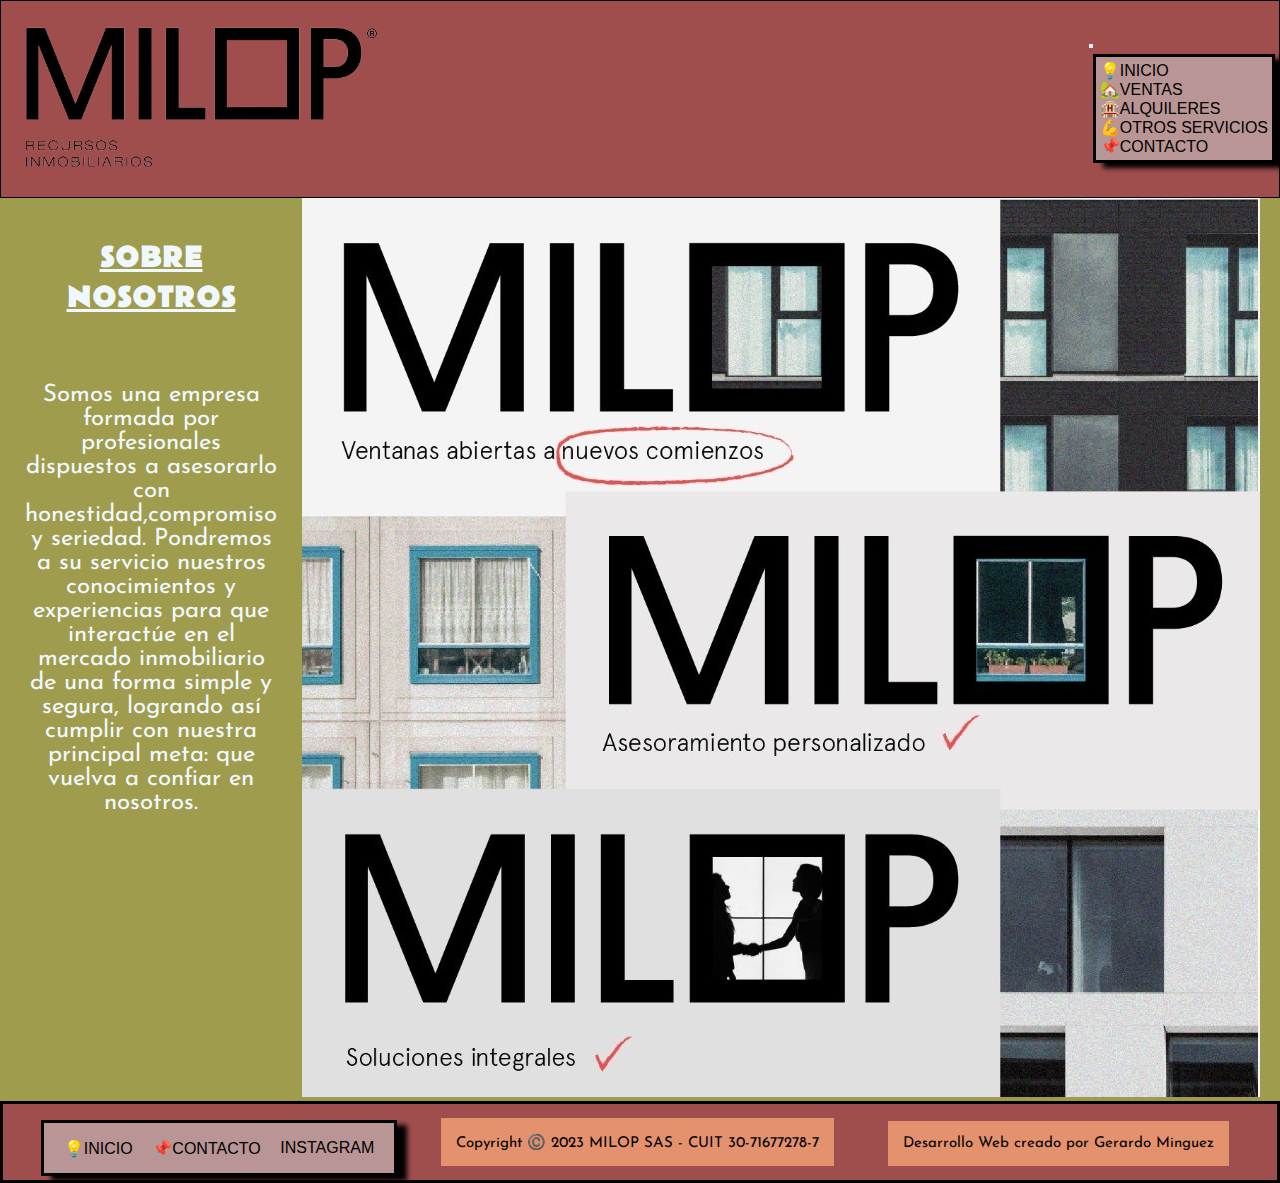
<file: index.html>
<!DOCTYPE html>
<html lang="en">

<head>
    <meta charset="UTF-8">
    <meta http-equiv="X-UA-Compatible" content="IE=edge">
    <meta name="viewport" content="width=device-width, initial-scale=1.0">
    <meta name="description"
        content="Encontrá Casas y Departamentos en Venta y Alquiler. Tu próxima Propiedad está en milop.">
    <meta name="keywords" content="INMOBILIARIA, NEGOCIOS, INMUEBLES, CORDOBA, COMPRA, VENTA, CASA, ALQUILER">
    <link href="https://cdn.jsdelivr.net/npm/bootstrap@5.3.0/dist/css/bootstrap.min.css" rel="stylesheet"
        integrity="sha384-9ndCyUaIbzAi2FUVXJi0CjmCapSmO7SnpJef0486qhLnuZ2cdeRhO02iuK6FUUVM" crossorigin="anonymous">
    <link rel="shorcut icon" href="./recursos/logo transparente.png">
    <link rel="stylesheet" href="https://cdnjs.cloudflare.com/ajax/libs/animate.css/4.1.1/animate.min.css">
    <link rel="stylesheet" href="./css/style.css">
    <title>MILOP</title>
</head>

<body>
    <header class="header">
        <!-- colocar el logo y la barra de navegacion -->
        <img class="logo-principal logo-barra transparente animate__animated animate__backInRight"
            src="./recursos/logo transparente.png" alt="logo">
        <nav class="navbar navbar-expand-lg bg-body-tertiary">
            <div class="container-fluid">
                <a img class="logo-principal logo-barra transparente" src="./recursos/logo transparente.png"
                    alt="logo"></a>
                <button class="navbar-toggler" type="button" data-bs-toggle="collapse" data-bs-target="#navbarNav"
                    aria-controls="navbarNav" aria-expanded="false" aria-label="Toggle navigation">
                    <span class="navbar-toggler-icon"></span>
                </button>
                <div class="collapse navbar-collapse" id="navbarNav">
                    <ul class="navbar-nav">
                        <li class="nav-item">
                            <a class="nav-link active" aria-current="page" href="./index.html">💡INICIO</a>
                        </li>
                        <li class="nav-item">
                            <a class="nav-link" href="./pages/ventas.html">🏡VENTAS</a>
                        </li>
                        <li class="nav-item">
                            <a class="nav-link" href="./pages/alquileres.html">🏨ALQUILERES</a>
                        </li>
                        <li class="nav-item">
                            <a class="nav-link" href="./pages/otros-servicios.html">💪OTROS SERVICIOS</a>
                        </li>
                        <li class="nav-item">
                            <a class="nav-link" href="./pages/contacto.html">📌CONTACTO</a>
                        </li>
                    </ul>
                </div>
            </div>
        </nav>
    </header>

    <main class="main">
        <div class="grilla-index">
            <div class="imagen-index">
                <img src="./recursos/main.jpg" alt="foto-principal">
            </div>
            <div class="nosotros-index">
                <h1 class="h1-index">sobre nosotros</h1>
                <p class="parrafo-index">
                    Somos una empresa formada por profesionales dispuestos a asesorarlo con honestidad,compromiso y
                    seriedad. Pondremos a su servicio nuestros conocimientos y experiencias para que interactúe en el
                    mercado inmobiliario de una forma simple y segura, logrando así cumplir con nuestra principal meta:
                    que vuelva a confiar en nosotros.
                </p>
            </div>
        </div>

    </main>
    <footer class="footer">
        <ul class="ul-footer">
            <li class="li-footer"><a href="index.html">💡INICIO</a></li>
            <li class="li-footer"><a class="a-footer" href="/pages/contacto.html">📌CONTACTO</a></li>
            <li class="li-footer">INSTAGRAM</li>
        </ul>
        <p>Copyright ©️ 2023 MILOP SAS - CUIT 30-71677278-7</p>
        <p>Desarrollo Web creado por Gerardo Minguez</p>
    </footer>
    <script src="https://cdn.jsdelivr.net/npm/bootstrap@5.3.0/dist/js/bootstrap.bundle.min.js"
        integrity="sha384-geWF76RCwLtnZ8qwWowPQNguL3RmwHVBC9FhGdlKrxdiJJigb/j/68SIy3Te4Bkz"
        crossorigin="anonymous"></script>
</body>

</html>
</file>
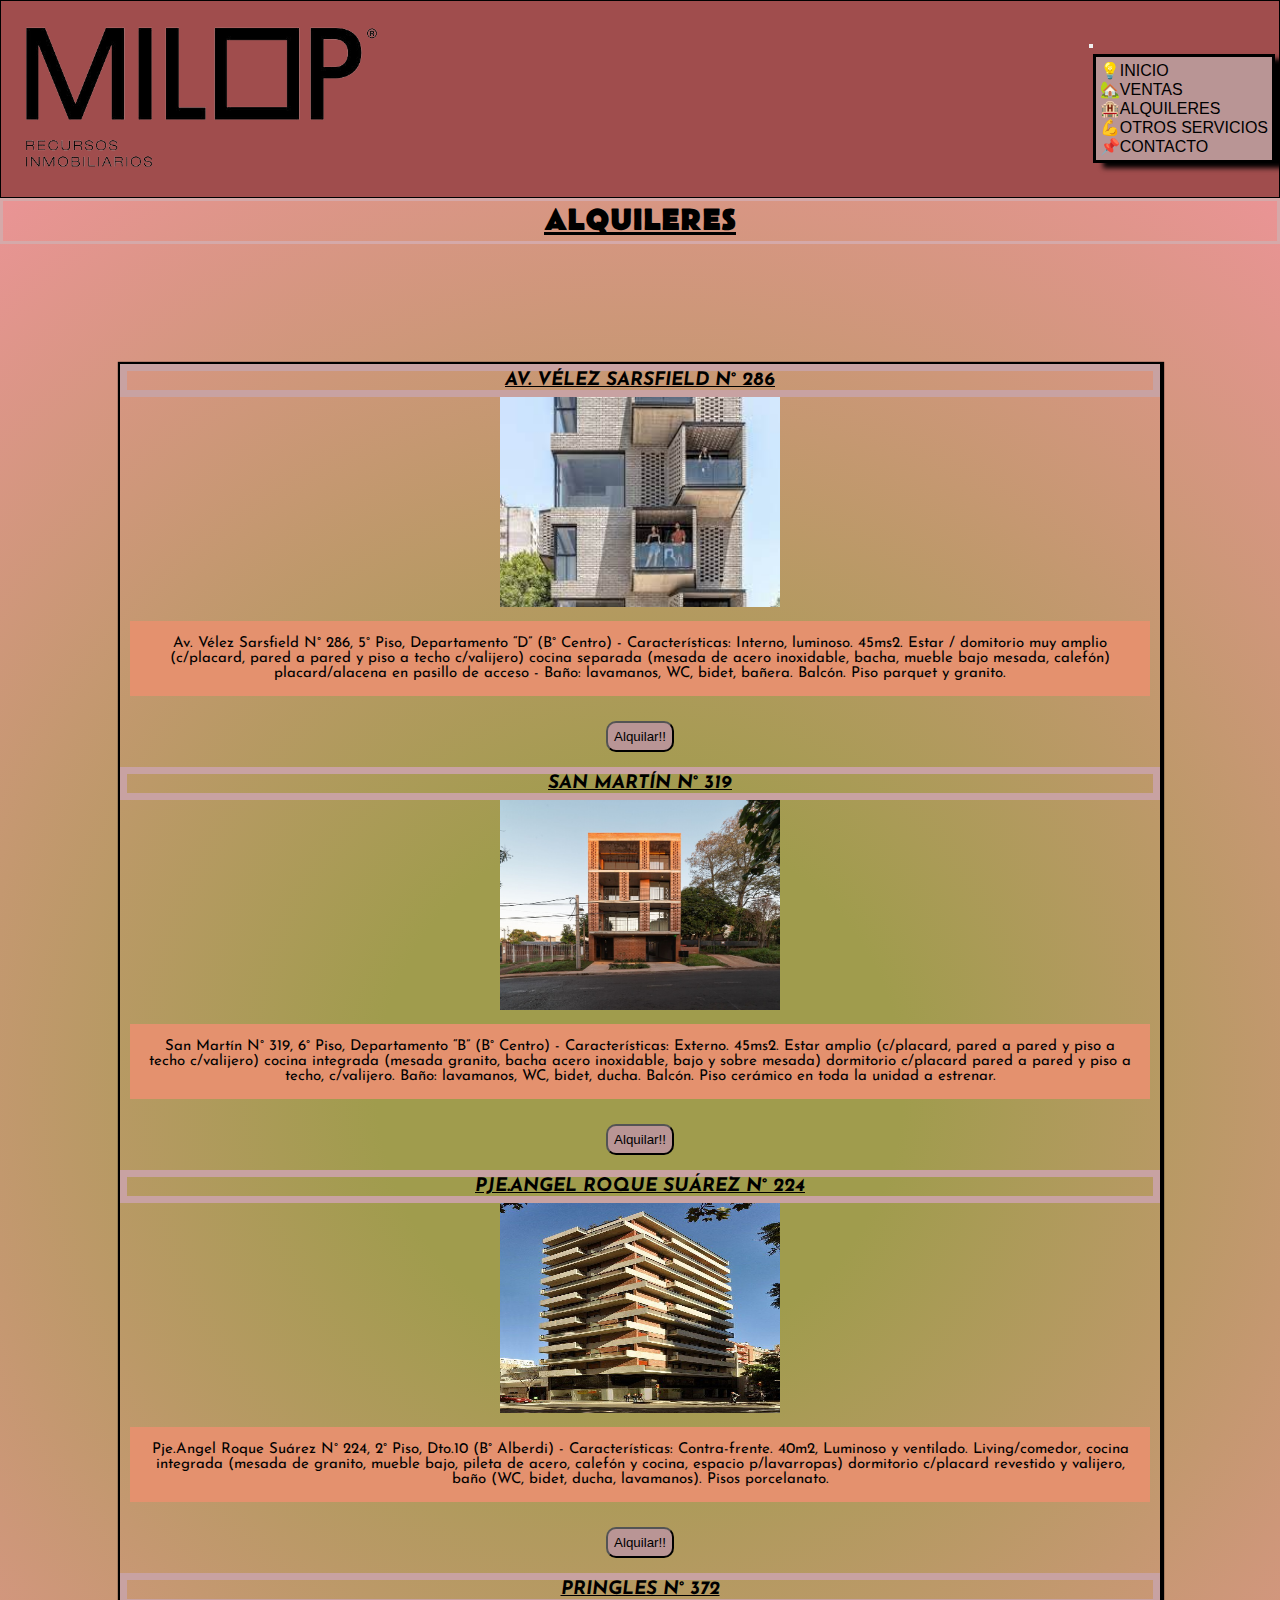
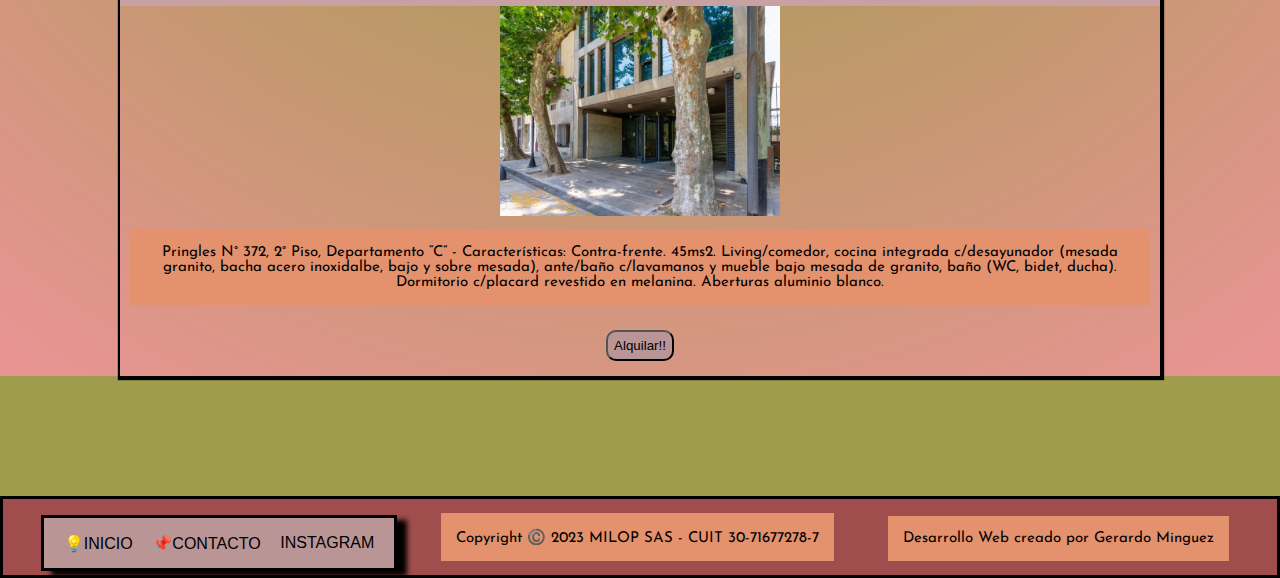
<file: pages/alquileres.html>
<!DOCTYPE html>
<html lang="en">

<head>
    <meta charset="UTF-8">
    <meta http-equiv="X-UA-Compatible" content="IE=edge">
    <meta name="viewport" content="width=device-width, initial-scale=1.0">
    <meta name="description" content="Encontrá Casas y Departamentos en Alquiler. Tu próxima Propiedad está en milop.">
    <meta name="keywords" content="INMOBILIARIA, NEGOCIOS, INMUEBLES, CORDOBA, LOCACION, CASA, ALQUILER">
    <link href="https://cdn.jsdelivr.net/npm/bootstrap@5.3.0/dist/css/bootstrap.min.css" rel="stylesheet"
        integrity="sha384-9ndCyUaIbzAi2FUVXJi0CjmCapSmO7SnpJef0486qhLnuZ2cdeRhO02iuK6FUUVM" crossorigin="anonymous">
    <link rel="shorcut icon" href="../recursos/logo transparente.png">
    <link rel="stylesheet" href="https://cdnjs.cloudflare.com/ajax/libs/animate.css/4.1.1/animate.min.css">
    <link rel="stylesheet" href="../css/style.css">
    <title>ALQUILERES</title>
</head>

<body>
    <header class="header">
        <img class="logo-principal logo-barra transparente animate__animated animate__backInRight"
            src="../recursos/logo transparente.png" alt="logo">
        <nav class="navbar navbar-expand-lg bg-body-tertiary">
            <section class="container-fluid">
                <a img class="logo-principal logo-barra transparente" src="./recursos/logo transparente.png"
                    alt="logo"></a>
                <button class="navbar-toggler" type="button" data-bs-toggle="collapse" data-bs-target="#navbarNav"
                    aria-controls="navbarNav" aria-expanded="false" aria-label="Toggle navigation">
                    <span class="navbar-toggler-icon"></span>
                </button>
                <div class="collapse navbar-collapse" id="navbarNav">
                    <ul class="navbar-nav">
                        <li class="nav-item">
                            <a class="nav-link active" aria-current="page" href="../index.html">💡INICIO</a>
                        </li>
                        <li class="nav-item">
                            <a class="nav-link" href="../pages/ventas.html">🏡VENTAS</a>
                        </li>
                        <li class="nav-item">
                            <a class="nav-link" href="../pages/alquileres.html">🏨ALQUILERES</a>
                        </li>
                        <li class="nav-item">
                            <a class="nav-link" href="../pages/otros-servicios.html">💪OTROS SERVICIOS</a>
                        </li>
                        <li class="nav-item">
                            <a class="nav-link" href="../pages/contacto.html">📌CONTACTO</a>
                        </li>
                    </ul>
                </div>
            </section>
        </nav>
    </header>
    <main class="main-alquileres">
        <h1 class="titulo__principal">ALQUILERES</h1>
        <ul class="fotos-alquileres">
            <li class="alquiler">

                <h3 class="b">Av. Vélez Sarsfield N° 286</h3>

                <img src="../recursos/fotos-alquiler/edificio1.jpeg" alt="casa1">

                <p>Av. Vélez Sarsfield N° 286, 5° Piso, Departamento “D” (B° Centro) - Características: Interno,
                    luminoso. 45ms2. Estar / domitorio muy amplio (c/placard, pared a pared y piso a techo c/valijero)
                    cocina separada (mesada de acero inoxidable, bacha, mueble bajo mesada, calefón) placard/alacena en
                    pasillo de acceso - Baño: lavamanos, WC, bidet, bañera. Balcón. Piso parquet y granito.
                </p>

                <input type="button" value="Alquilar!!">

                <h3 class="b">San Martín N° 319</h3>

                <img src="../recursos/fotos-alquiler/edificio2.jpg" alt="casa2">

                <p>
                    San Martín N° 319, 6° Piso, Departamento “B” (B° Centro) - Características: Externo. 45ms2. Estar
                    amplio (c/placard, pared a pared y piso a techo c/valijero) cocina integrada (mesada granito, bacha
                    acero inoxidable, bajo y sobre mesada) dormitorio c/placard pared a pared y piso a techo,
                    c/valijero. Baño: lavamanos, WC, bidet, ducha. Balcón. Piso cerámico en toda la unidad a estrenar.
                </p>

                <input type="button" value="Alquilar!!">
            </li>
            <li class="fotos-casas">

                <h3 class="b">Pje.Angel Roque Suárez N° 224</h3>

                <img src="../recursos/fotos-alquiler/edificio3.jpg" alt="casa3">

                <p>Pje.Angel Roque Suárez N° 224, 2° Piso, Dto.10 (B° Alberdi) - Características: Contra-frente. 40m2,
                    Luminoso y ventilado. Living/comedor, cocina integrada (mesada de granito, mueble bajo, pileta de
                    acero, calefón y cocina, espacio p/lavarropas) dormitorio c/placard revestido y valijero, baño (WC,
                    bidet, ducha, lavamanos). Pisos porcelanato.
                </p>
                <input type="button" value="Alquilar!!">
            </li>
            <li class="fotos-casas">
                <H3 class="b">Pringles N° 372</H3>
                <img src="../recursos/fotos-alquiler/edificio4.jpg" alt="casa4">
                <p>
                    Pringles N° 372, 2° Piso, Departamento “C” - Características: Contra-frente. 45ms2. Living/comedor,
                    cocina integrada c/desayunador (mesada granito, bacha acero inoxidalbe, bajo y sobre mesada),
                    ante/baño c/lavamanos y mueble bajo mesada de granito, baño (WC, bidet, ducha). Dormitorio c/placard
                    revestido en melanina. Aberturas aluminio blanco.
                </p>
                <input type="button" value="Alquilar!!">
            </li>
        </ul>
    </main>
    <footer class="footer">
        <ul class="ul-footer">
            <li class="li-footer"><a href="../index.html">💡INICIO</a></li>
            <li class="li-footer"><a class="a-footer" href="../pages/contacto.html">📌CONTACTO</a></li>
            <li class="li-footer">INSTAGRAM</li>
        </ul>
        <p>Copyright ©️ 2023 MILOP SAS - CUIT 30-71677278-7</p>
        <p>Desarrollo Web creado por Gerardo Minguez</p>

    </footer>
    <script src="https://cdn.jsdelivr.net/npm/bootstrap@5.3.0/dist/js/bootstrap.bundle.min.js"
        integrity="sha384-geWF76RCwLtnZ8qwWowPQNguL3RmwHVBC9FhGdlKrxdiJJigb/j/68SIy3Te4Bkz"
        crossorigin="anonymous"></script>
</body>

</html>
</file>
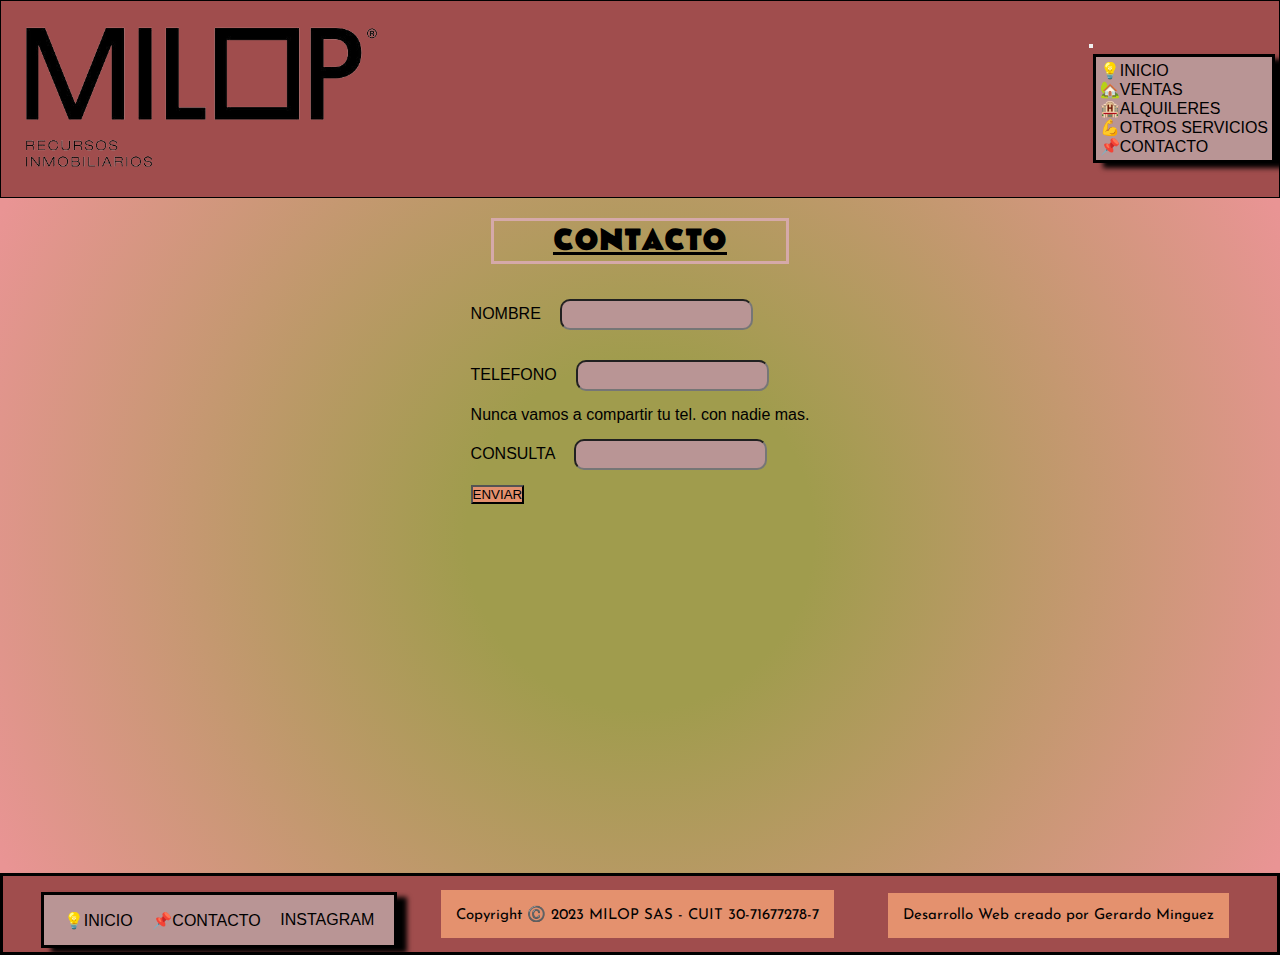
<file: pages/contacto.html>
<!DOCTYPE html>
<html lang="en">

<head>
    <meta charset="UTF-8">
    <meta http-equiv="X-UA-Compatible" content="IE=edge">
    <meta name="viewport" content="width=device-width, initial-scale=1.0">
    <meta name="description" content="No dudes en contactarte con nosotros. Tu próxima Propiedad está en milop.">
    <meta name="keywords"
        content="INMOBILIARIA, NEGOCIOS, INMUEBLES, CORDOBA, COMPRA, VENTA, CASA, ALQUILER, CONTACTO, FORMULARIO">
    <link href="https://cdn.jsdelivr.net/npm/bootstrap@5.3.0/dist/css/bootstrap.min.css" rel="stylesheet"
        integrity="sha384-9ndCyUaIbzAi2FUVXJi0CjmCapSmO7SnpJef0486qhLnuZ2cdeRhO02iuK6FUUVM" crossorigin="anonymous">
    <link rel="shorcut icon" href="../recursos/logo transparente.png">
    <link rel="stylesheet" href="https://cdnjs.cloudflare.com/ajax/libs/animate.css/4.1.1/animate.min.css">
    <link rel="stylesheet" href="../css/style.css">
    <title>CONTACTO</title>
</head>

<body>
    <header class="header">
        <img class="logo-principal logo-barra transparente animate__animated animate__backInRight"
            src="../recursos/logo transparente.png" alt="logo">
        <nav class="navbar navbar-expand-lg bg-body-tertiary">
            <div class="container-fluid">
                <a img class="logo-principal logo-barra transparente" src="./recursos/logo transparente.png"
                    alt="logo"></a>
                <button class="navbar-toggler" type="button" data-bs-toggle="collapse" data-bs-target="#navbarNav"
                    aria-controls="navbarNav" aria-expanded="false" aria-label="Toggle navigation">
                    <span class="navbar-toggler-icon"></span>
                </button>
                <div class="collapse navbar-collapse" id="navbarNav">
                    <ul class="navbar-nav">
                        <li class="nav-item">
                            <a class="nav-link active" aria-current="page" href="../index.html">💡INICIO</a>
                        </li>
                        <li class="nav-item">
                            <a class="nav-link" href="../pages/ventas.html">🏡VENTAS</a>
                        </li>
                        <li class="nav-item">
                            <a class="nav-link" href="../pages/alquileres.html">🏨ALQUILERES</a>
                        </li>
                        <li class="nav-item">
                            <a class="nav-link" href="../pages/otros-servicios.html">💪OTROS SERVICIOS</a>
                        </li>
                        <li class="nav-item">
                            <a class="nav-link" href="../pages/contacto.html">📌CONTACTO</a>
                        </li>
                    </ul>
                </div>
            </div>
        </nav>
    </header>
    <main class="main-contacto">
        <h1 class="titulo__principal titulo-contacto">contacto</h1>

        <form class="text-center">
            <div class="div-formulario">
                <label for="exampleInputEmail1" class="form-label">nombre</label>
                <input type="email" class="form-control" id="exampleInputEmail1" aria-describedby="emailHelp">
            </div>
            <div class="div-formulario">
                <label for="exampleInputEmail1" class="form-label">telefono</label>
                <input type="email" class="form-control" id="exampleInputEmail1" aria-describedby="emailHelp">
                <div id="emailHelp" class="form-text">Nunca vamos a compartir tu tel. con nadie mas.</div>
            </div>
            <div class="div-formulario ">
                <label for="exampleInputPassword1" class="form-label">consulta</label>
                <input type="password" class="form-control" id="exampleInputPassword1">
            </div>
            <button type="submit" class="btn btn-send">ENVIAR</button>
            </div>
        </form>
    </main>

    <footer class="footer">
        <ul class="ul-footer">
            <li class="li-footer"><a href="../index.html">💡INICIO</a></li>
            <li class="li-footer"><a class="a-footer" href="../pages/contacto.html">📌CONTACTO</a></li>
            <li class="li-footer">INSTAGRAM</li>
        </ul>
        <p>Copyright ©️ 2023 MILOP SAS - CUIT 30-71677278-7</p>
        <p>Desarrollo Web creado por Gerardo Minguez</p>

    </footer>
    <script src="https://cdn.jsdelivr.net/npm/bootstrap@5.3.0/dist/js/bootstrap.bundle.min.js"
        integrity="sha384-geWF76RCwLtnZ8qwWowPQNguL3RmwHVBC9FhGdlKrxdiJJigb/j/68SIy3Te4Bkz"
        crossorigin="anonymous"></script>
</body>

</html>
</file>
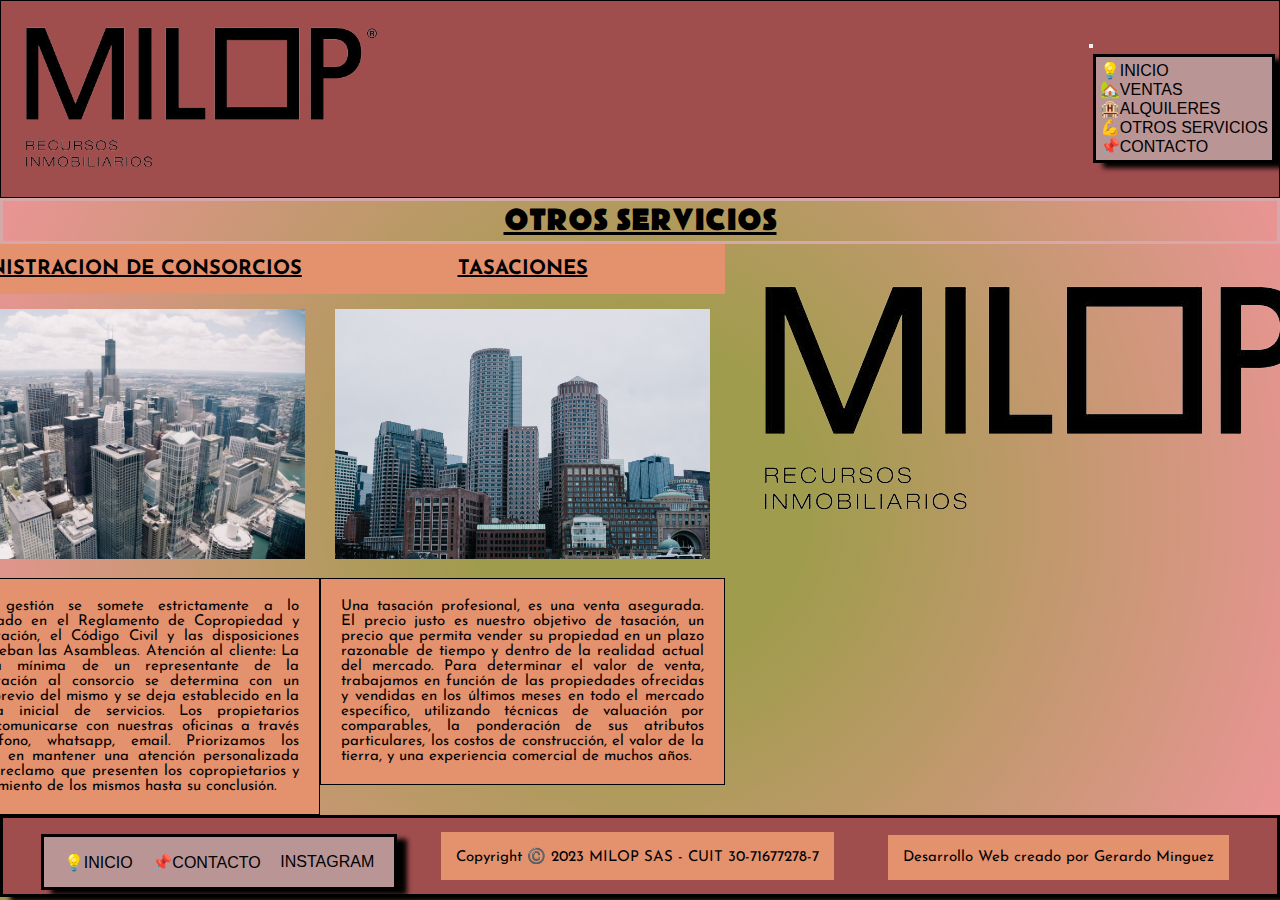
<file: pages/otros-servicios.html>
<!DOCTYPE html>
<html lang="en">

<head>
    <meta charset="UTF-8">
    <meta http-equiv="X-UA-Compatible" content="IE=edge">
    <link href="https://cdn.jsdelivr.net/npm/bootstrap@5.3.0/dist/css/bootstrap.min.css" rel="stylesheet"
        integrity="sha384-9ndCyUaIbzAi2FUVXJi0CjmCapSmO7SnpJef0486qhLnuZ2cdeRhO02iuK6FUUVM" crossorigin="anonymous">
    <meta name="viewport" content="width=device-width, initial-scale=1.0">
    <meta name="description" content="En milop te ofreceremos estos servicios.">
    <meta name="keywords"  content="INMOBILIARIA, ADMINISTRACION, CONSORCIOS, CORDOBA, EXPENSAS, TASACIONES">
    <link rel="shorcut icon" href="../recursos/logo transparente.png">
    <link rel="stylesheet" href="https://cdnjs.cloudflare.com/ajax/libs/animate.css/4.1.1/animate.min.css">
    <link rel="stylesheet" href="../css/style.css">
    <title>OTROS SERVICIOS</title>
</head>

<body>
    <header class="header">
        <img class="logo-principal logo-barra transparente animate__animated animate__backInRight" src="../recursos/logo transparente.png" alt="logo">
        <nav class="navbar navbar-expand-lg bg-body-tertiary">
            <div class="container-fluid">
                <a img class="logo-principal logo-barra transparente" src="./recursos/logo transparente.png"
                    alt="logo"></a>
                <button class="navbar-toggler" type="button" data-bs-toggle="collapse" data-bs-target="#navbarNav"
                    aria-controls="navbarNav" aria-expanded="false" aria-label="Toggle navigation">
                    <span class="navbar-toggler-icon"></span>
                </button>
                <div class="collapse navbar-collapse" id="navbarNav">
                    <ul class="navbar-nav">
                        <li class="nav-item">
                            <a class="nav-link active" aria-current="page" href="../index.html">💡INICIO</a>
                        </li>
                        <li class="nav-item">
                            <a class="nav-link" href="../pages/ventas.html">🏡VENTAS</a>
                        </li>
                        <li class="nav-item">
                            <a class="nav-link" href="../pages/alquileres.html">🏨ALQUILERES</a>
                        </li>
                        <li class="nav-item">
                            <a class="nav-link" href="../pages/otros-servicios.html">💪OTROS SERVICIOS</a>
                        </li>
                        <li class="nav-item">
                            <a class="nav-link" href="../pages/contacto.html">📌CONTACTO</a>
                        </li>
                    </ul>
                </div>
            </div>
        </nav>
    </header>
    <main class="main-otros-servicios">
        <h1 class="titulo__principal">otros servicios</h1>

        <section class="container text-center">
            <div class="row row-cols-2">
              <div class="col1">
                <h2 class="c">administracion de consorcios</h2>
                <img class="img-servicios" src="../recursos/imagenes-otros-servicios/administracion.jpg"
                        alt="administracion">
                <p class="parrafo-servicios">Nuestra gestión se somete estrictamente a lo
                    determinado en el Reglamento de Copropiedad y Administración, el Código Civil y las disposiciones
                    que aprueban las Asambleas. Atención al cliente: La asistencia mínima de un representante de la
                    Administración al consorcio se determina con un análisis previo del mismo y se deja establecido en
                    la propuesta inicial de servicios. Los propietarios pueden comunicarse con nuestras oficinas a
                    través del teléfono, whatsapp, email. Priorizamos los esfuerzos en mantener una atención
                    personalizada de cada reclamo que presenten los copropietarios y del seguimiento de los mismos hasta
                    su conclusión.
                </p>
              </div>
              <div class="col2">
                <h2 class="c">tasaciones</h2>
                <img class="img-servicios" src="../recursos/imagenes-otros-servicios/alice-donovan-rouse-tMHAmxLyzvA-unsplash.jpg" alt="tasaciones">
                 <p class="parrafo-servicios">Una tasación profesional, es una venta asegurada.
                     El precio justo es nuestro objetivo de tasación, un precio que permita vender su propiedad en un
                     plazo razonable de tiempo y dentro de la realidad actual del mercado. Para determinar el valor
                     de
                     venta, trabajamos en función de las propiedades ofrecidas y vendidas en los últimos meses en
                     todo el
                     mercado específico, utilizando técnicas de valuación por comparables, la ponderación de sus
                     atributos particulares, los costos de construcción, el valor de la tierra, y una experiencia
                     comercial de muchos años.
                 </p>    
            </div>
              <div class="col3">
                <img class="logo-final" src="../recursos/logo transparente.png" alt="fondo">
               </div>
             
            </div>
        </section>
    </main>
    <footer class="footer">
        <ul class="ul-footer">
            <li class="li-footer"><a href="../index.html">💡INICIO</a></li>
            <li class="li-footer"><a class="a-footer" href="../pages/contacto.html">📌CONTACTO</a></li>
            <li class="li-footer">INSTAGRAM</li>
        </ul>
        <p>Copyright ©️ 2023 MILOP SAS - CUIT 30-71677278-7</p>
        <p>Desarrollo Web creado por Gerardo Minguez</p>

    </footer>
    <script src="https://cdn.jsdelivr.net/npm/bootstrap@5.3.0/dist/js/bootstrap.bundle.min.js"
        integrity="sha384-geWF76RCwLtnZ8qwWowPQNguL3RmwHVBC9FhGdlKrxdiJJigb/j/68SIy3Te4Bkz"
        crossorigin="anonymous"></script>
</body>

</html>
</file>
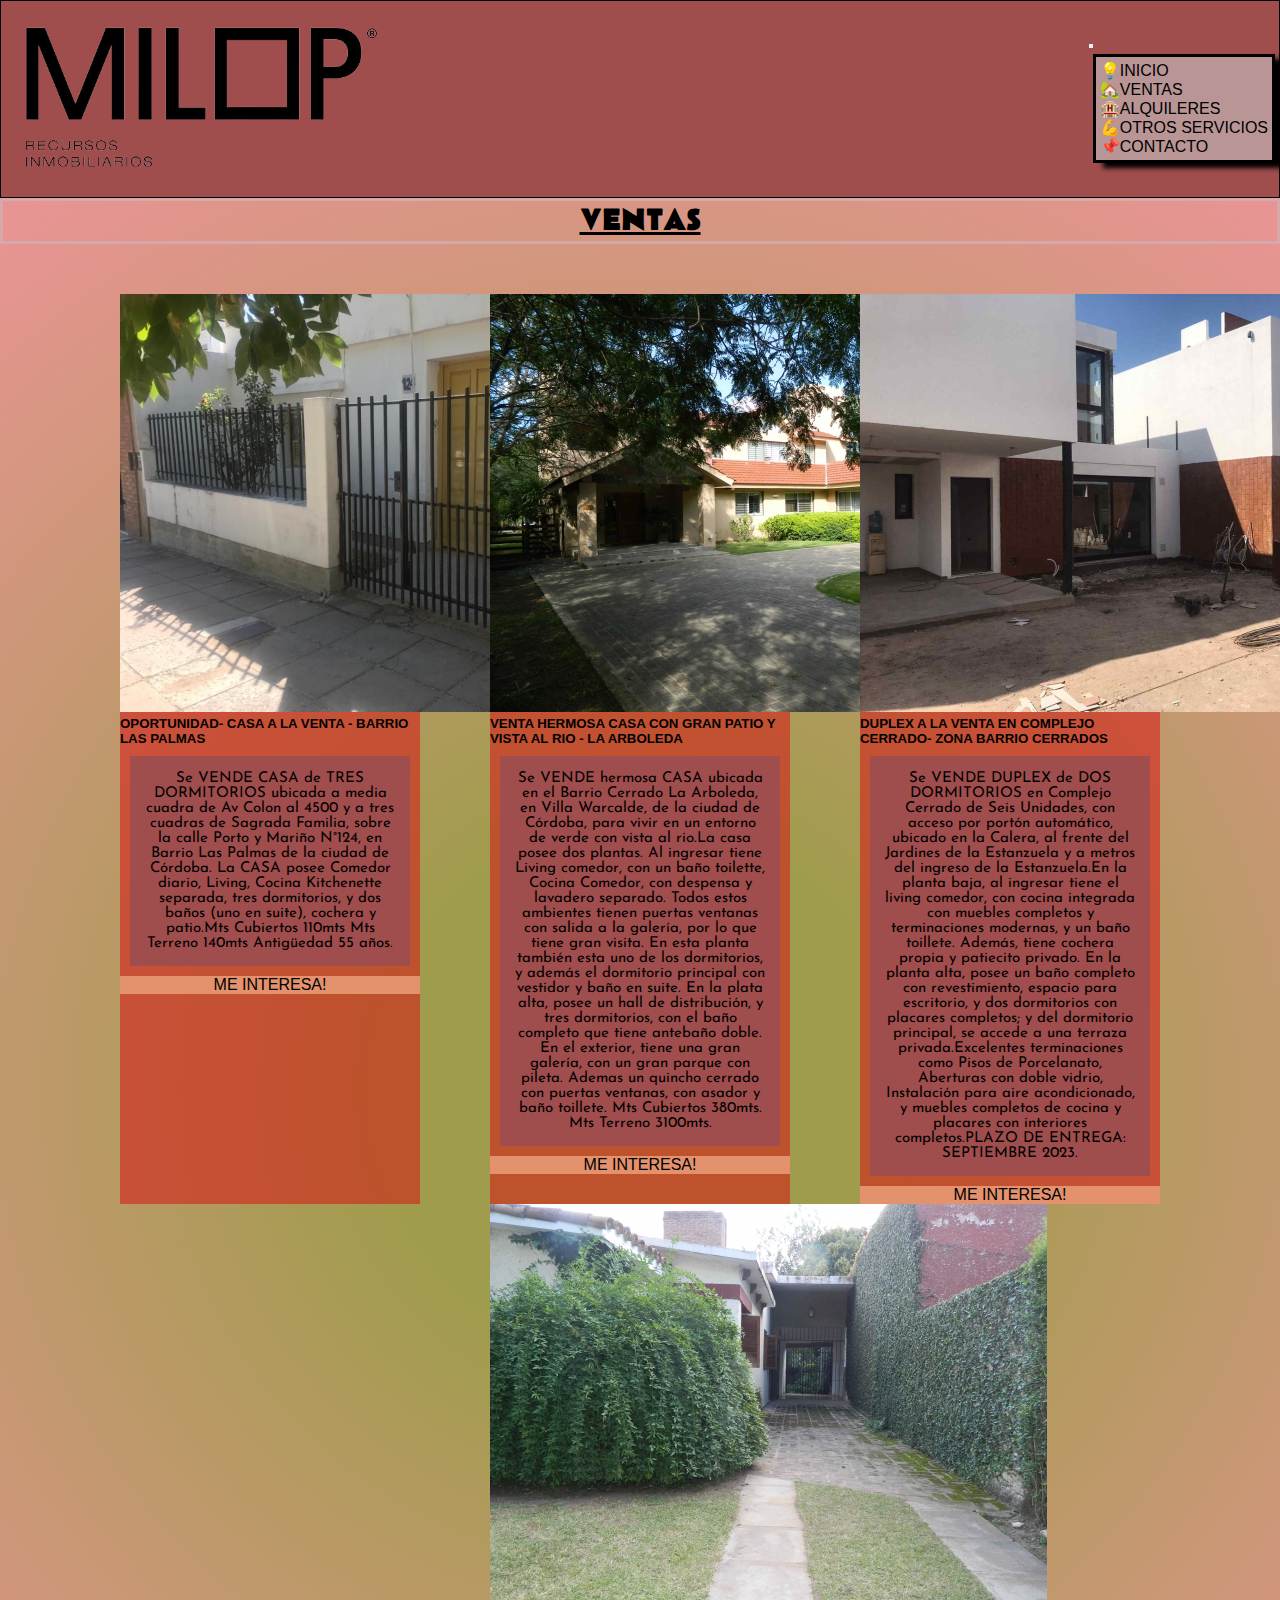
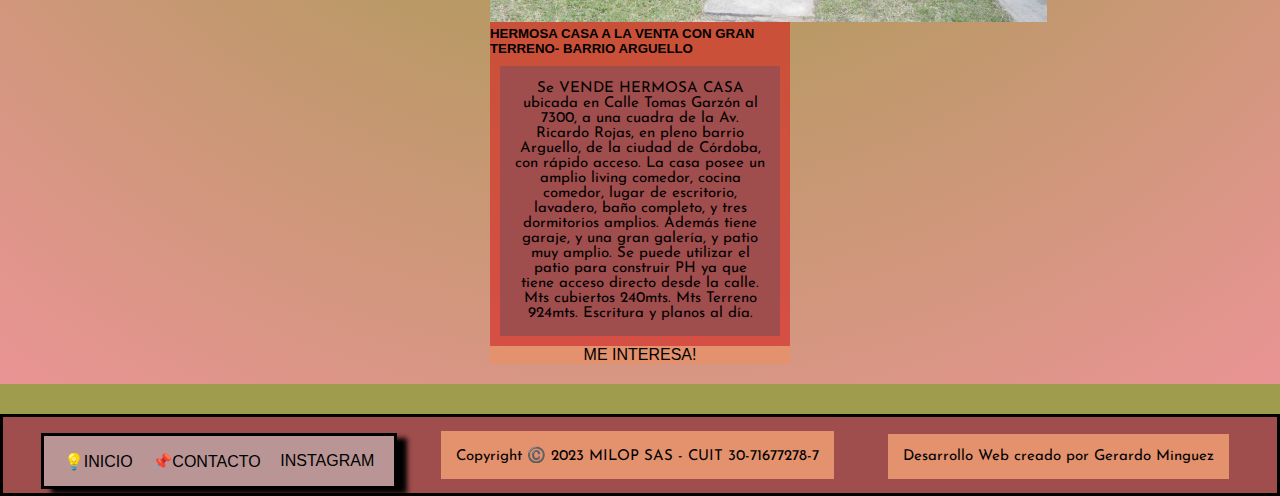
<file: pages/ventas.html>
<!DOCTYPE html>
<html lang="en">

<head>
  <meta charset="UTF-8">
  <meta http-equiv="X-UA-Compatible" content="IE=edge">
  <meta name="viewport" content="width=device-width, initial-scale=1.0">
  <meta name="description" content="Encontrá Casas y Departamentos en Venta. Tu próxima Propiedad está en milop.">
  <meta name="keywords"  content="INMOBILIARIA, NEGOCIOS, INMUEBLES, CORDOBA, COMPRA, VENTA, CASA, INVERSION">
  <link href="https://cdn.jsdelivr.net/npm/bootstrap@5.3.0/dist/css/bootstrap.min.css" rel="stylesheet"
    integrity="sha384-9ndCyUaIbzAi2FUVXJi0CjmCapSmO7SnpJef0486qhLnuZ2cdeRhO02iuK6FUUVM" crossorigin="anonymous">
  <link rel="shorcut icon" href="../recursos/logo transparente.png">
  <link rel="stylesheet" href="https://cdnjs.cloudflare.com/ajax/libs/animate.css/4.1.1/animate.min.css">
  <link rel="stylesheet" href="../css/style.css">
  <title>VENTAS</title>
</head>

<body>
  <header class="header">
    <!-- colocar el logo y la barra de navegacion -->
    <img class="logo-principal logo-barra transparente animate__animated animate__backInRight" src="../recursos/logo transparente.png" alt="logo">
    <nav class="navbar navbar-expand-lg bg-body-tertiary">
      <div class="container-fluid">
        <a img class="logo-principal logo-barra transparente" src="./recursos/logo transparente.png" alt="logo"></a>
        <button class="navbar-toggler" type="button" data-bs-toggle="collapse" data-bs-target="#navbarNav"
          aria-controls="navbarNav" aria-expanded="false" aria-label="Toggle navigation">
          <span class="navbar-toggler-icon"></span>
        </button>
        <div class="collapse navbar-collapse" id="navbarNav">
          <ul class="navbar-nav">
            <li class="nav-item">
              <a class="nav-link active" aria-current="page" href="../index.html">💡INICIO</a>
            </li>
            <li class="nav-item">
              <a class="nav-link" href="./pages/ventas.html">🏡VENTAS</a>
            </li>
            <li class="nav-item">
              <a class="nav-link" href="../pages/alquileres.html">🏨ALQUILERES</a>
            </li>
            <li class="nav-item">
              <a class="nav-link" href="../pages/otros-servicios.html">💪OTROS SERVICIOS</a>
            </li>
            <li class="nav-item">
              <a class="nav-link" href="../pages/contacto.html">📌CONTACTO</a>
            </li>
          </ul>
        </div>
      </div>
    </nav>
  </header>
  <main class="main-ventas">
    <h1 class="titulo__principal">VENTAS</h1>
    <section class="englobado-tarjetas conteiner">

      <div class="card tarjetas_ventas" style="width: 24rem;">
        <img src="../recursos/fotos-ventas/casa1.jpg" class="casa1" alt="casa1">
        <div class="card-body">
          <h5 class="card-title">OPORTUNIDAD- CASA A LA VENTA - BARRIO LAS PALMAS</h5>
          <p class="card-text">Se VENDE CASA de TRES DORMITORIOS ubicada a media cuadra de Av Colon al 4500 y a tres
            cuadras de
            Sagrada Familia, sobre la calle Porto y Mariño N°124, en Barrio Las Palmas de la ciudad de Córdoba.
            La CASA posee Comedor diario, Living, Cocina Kitchenette separada, tres dormitorios, y dos baños
            (uno en suite), cochera y patio.Mts Cubiertos 110mts Mts Terreno 140mts Antigüedad 55 años.</p>
          <a href="#" class="btn btn-primary">ME INTERESA!</a>
        </div>
      </div>

      <div class="card tarjetas_ventas" style="width: 24rem;">
        <img src="../recursos/fotos-ventas/casa2.jpg" alt="casa2">
        <div class="card-body">
          <h5 class="card-title">VENTA HERMOSA CASA CON GRAN PATIO Y VISTA AL RIO - LA ARBOLEDA</h5>
          <p class="card-text">Se VENDE hermosa CASA ubicada en el Barrio Cerrado La Arboleda, en Villa Warcalde, de la
            ciudad de
            Córdoba, para vivir en un entorno de verde con vista al rio.La casa posee dos plantas. Al ingresar
            tiene Living comedor, con un baño toilette, Cocina Comedor,
            con despensa y lavadero separado. Todos estos ambientes tienen puertas ventanas con salida a la
            galería, por lo que tiene gran visita. En esta planta también esta uno de los dormitorios, y además
            el dormitorio principal con vestidor y baño en suite. En la plata alta, posee un hall de
            distribución, y tres dormitorios, con el baño completo que tiene antebaño doble. En el exterior,
            tiene una gran galería, con un gran parque con pileta. Ademas un quincho cerrado con
            puertas ventanas, con asador y baño toillete. Mts Cubiertos 380mts. Mts Terreno 3100mts.</p>
          <a href="#" class="btn btn-primary">ME INTERESA!</a>
        </div>
      </div>

      <div class="card tarjetas_ventas" style="width: 24rem;">
        <img src="../recursos/fotos-ventas/casa3.jpeg" alt="casa3">
        <div class="card-body">
          <h5 class="card-title">DUPLEX A LA VENTA EN COMPLEJO CERRADO- ZONA BARRIO CERRADOS</h5>
          <p class="card-text">Se VENDE DUPLEX de DOS DORMITORIOS en Complejo Cerrado de Seis Unidades, con acceso por
            portón
            automático, ubicado en la Calera, al frente del Jardines de la Estanzuela y a metros del ingreso de
            la Estanzuela.En la planta baja, al ingresar tiene el living comedor, con cocina integrada con
            muebles completos y terminaciones modernas, y un baño toillete. Además, tiene cochera propia y
            patiecito privado. En la planta alta, posee un baño completo con revestimiento, espacio para
            escritorio, y dos dormitorios con placares completos; y del dormitorio principal, se accede a una
            terraza privada.Excelentes terminaciones como Pisos de Porcelanato, Aberturas con doble vidrio,
            Instalación para aire acondicionado, y muebles completos de cocina y placares con interiores
            completos.PLAZO DE ENTREGA: SEPTIEMBRE 2023.</p>
          <a href="#" class="btn btn-primary">ME INTERESA!</a>
        </div>
      </div>

      <div class="card tarjetas_ventas" style="width: 24rem;">
        <img src="../recursos/fotos-ventas/casa4.png" alt="casa4">
        <div class="card-body">
          <h5 class="card-title">HERMOSA CASA A LA VENTA CON GRAN TERRENO- BARRIO ARGUELLO</h5>
          <p class="card-text">Se VENDE HERMOSA CASA ubicada en Calle Tomas Garzón al 7300, a una cuadra de la Av.
            Ricardo Rojas, en pleno barrio Arguello, de la ciudad de Córdoba, con rápido acceso. La casa posee un amplio
            living
            comedor, cocina comedor, lugar de escritorio, lavadero, baño completo, y tres dormitorios amplios.
            Además tiene garaje, y una gran galería, y patio muy amplio. Se puede utilizar el patio para
            construir PH ya que tiene acceso directo desde la calle. Mts cubiertos 240mts. Mts Terreno 924mts.
            Escritura y planos al día.</p>
          <a href="#" class="btn btn-primary">ME INTERESA!</a>
        </div>
      </div>
    </section>


  </main>
  <footer class="footer">
    <ul class="ul-footer">
        <li class="li-footer"><a href="../index.html">💡INICIO</a></li>
        <li class="li-footer"><a class="a-footer" href="../pages/contacto.html">📌CONTACTO</a></li>
        <li class="li-footer">INSTAGRAM</li>
    </ul>
    <p>Copyright ©️ 2023 MILOP SAS - CUIT 30-71677278-7</p>
    <p>Desarrollo Web creado por Gerardo Minguez</p>

</footer>
  <script src="https://cdn.jsdelivr.net/npm/bootstrap@5.3.0/dist/js/bootstrap.bundle.min.js"
    integrity="sha384-geWF76RCwLtnZ8qwWowPQNguL3RmwHVBC9FhGdlKrxdiJJigb/j/68SIy3Te4Bkz"
    crossorigin="anonymous"></script>
</body>

</html>
</file>
<file: css/style.css>
@charset "UTF-8";
@import url("https://fonts.googleapis.com/css2?family=Josefin+Sans&display=swap");
@import url("https://fonts.googleapis.com/css2?family=Belanosima:wght@700&display=swap");
* {
  margin: 0px;
  padding: 0px;
  font-family: sans-serif; }

/* Se trabajo mobile-last  - Fuentes*/
/* se utilizó BEM en todos los H1 de los html */
.titulo__principal {
  font-family: 'Belanosima', sans-serif;
  border: solid 3px #d5a9a9;
  text-align: center;
  text-decoration: underline black;
  text-transform: uppercase; }

/* HEADER CON BOOTSTRAP */
.header {
  background-color: #a04d4d;
  box-shadow: 0px 5px 5px;
  border: solid 1px black;
  display: flex;
  flex-wrap: wrap;
  align-content: center;
  justify-content: space-between;
  align-items: center;
  flex-direction: row; }

.header img {
  width: 400px;
  border-image: 5px; }

.bg-body-tertiary {
  background-color: #a04d4d !important; }

.header ul {
  background-color: #b99595;
  border: solid 3px black;
  list-style: none;
  box-shadow: 10px 5px 5px;
  padding: 4px 4px;
  margin: 4px 4px; }

/* MAIN CON GRID */
.grilla-index {
  display: grid;
  grid-template-columns: 0.7fr 1.3fr;
  grid-template-rows: 1fr 1fr 1fr;
  grid-auto-flow: row;
  grid-template-areas: "nosotros-index imagen-index" "nosotros-index imagen-index" "nosotros-index imagen-index";
  width: 100vw;
  margin: auto; }

.imagen-index {
  grid-area: imagen-index; }

.nosotros-index {
  grid-area: nosotros-index; }

.nosotros-index .h1-index {
  padding: 40px;
  background-color: #a09c4d;
  color: aliceblue;
  font-family: 'Belanosima', sans-serif;
  text-align: center;
  text-decoration: underline;
  text-transform: uppercase; }

.nosotros-index .parrafo-index {
  color: aliceblue;
  background-color: #a09c4d;
  font-family: 'Josefin Sans', sans-serif;
  font-size: x-large;
  text-align: center; }

.main {
  background-color: #a09c4d; }

@media (max-width: 768px) {
  /* aplico media queris a index.html - cuando sea pantallas menores a 768px quiero que desaparezca la imagen */
  .grilla-index {
    display: flex; }
  .imagen-index {
    display: none; } }

/* FOOTER CON FLEX - SE REALIZO ANIDACION SASS*/
.footer {
  background-color: #a04d4d;
  border: solid 3px black;
  list-style: none;
  box-shadow: 10px 5px 5px;
  padding: 4px 4px;
  display: flex;
  flex-wrap: wrap;
  justify-content: space-evenly;
  align-items: flex-end; }
  .footer .ul-footer {
    border: solid 3px black;
    list-style: none;
    background-color: #b99595;
    box-shadow: 10px 5px 5px;
    height: 50px;
    width: 350px;
    display: flex;
    flex-wrap: wrap;
    align-items: center;
    justify-content: space-evenly;
    flex-direction: row; }
    .footer .ul-footer .li {
      margin: 40px;
      list-style: none;
      color: #0f0f0f;
      list-style: none; }

a {
  color: black;
  list-style: none;
  text-decoration: none; }

/* 2- ventas.html (su usó mucho GIT)*/
.englobado-tarjetas {
  display: flex;
  flex-wrap: wrap;
  justify-content: space-evenly;
  align-items: stretch;
  margin: 30px;
  padding: 20px; }

.main-ventas {
  background: radial-gradient(circle, #a09c4d 24%, #e99494 99%);
  min-height: 70vh; }

body {
  background-color: #a09c4d; }

.card {
  background-color: #d8101088;
  max-width: 300px; }

.card-text {
  background-color: #a04d4d;
  text-align: center; }

.btn {
  display: flex;
  flex-direction: column;
  align-items: center;
  text-align: center;
  background-color: #e4916e;
  color: black; }

.btn:hover {
  color: var(--bs-btn-hover-color);
  background-color: #b99595; }

.main-ventas h3 {
  font-family: 'Josefin Sans', sans-serif;
  text-align: center;
  text-decoration: underline black; }

.main-otros-servicios {
  background: radial-gradient(circle, #a09c4d 24%, #e99494 99%); }

.c {
  text-transform: uppercase;
  font-family: 'Josefin Sans', sans-serif;
  text-decoration: underline black;
  background-color: #e4916e;
  text-align: center;
  font-size: 20px;
  margin: auto;
  padding: 15px; }

.img-servicios {
  max-width: 500px;
  max-height: 250px;
  margin: auto;
  padding: 15px; }

.parrafo-servicios {
  margin: auto;
  padding: 20px;
  background-color: #e4916e;
  font-family: 'Josefin Sans', sans-serif;
  border: solid 1px black;
  overflow: auto;
  text-align: justify; }

.row {
  display: flex;
  justify-content: center; }

.logo-otros-servicios {
  margin: auto;
  width: 400px;
  height: 175px; }

/* se aplico media queris en otros-servicios.html */
@media (max-width: 768px) {
  .logo-final {
    display: none !important; }
  .img-servicios {
    max-width: 250px;
    max-height: 125px;
    margin: auto;
    padding: 8px; } }

/* 4-contacto.html - se agregó un formulario con bootstrap y se le dio estilo*/
.main-contacto {
  display: flex;
  flex-direction: column;
  flex-wrap: wrap;
  align-content: center;
  justify-content: flex-start;
  background: radial-gradient(circle, #a09c4d 24%, #e99494 99%);
  min-height: 75vh;
  box-shadow: 3px #b99595; }
  .main-contacto .titulo-contacto {
    margin: 20px; }
    .main-contacto .titulo-contacto .div-formulario {
      text-align: center; }
      .main-contacto .titulo-contacto .div-formulario .btn-send {
        margin: 20px; }

.form-label {
  text-transform: uppercase;
  text-align: center; }

/* 5-alquileres.html - solamente se usó html (y flex) y css para estilo - pseudoclase hover*/
.main-alquileres {
  background: #a09c4d;
  background: radial-gradient(circle, #a09c4d 24%, #e99494 99%);
  background-size: contain;
  background-repeat: no-repeat;
  background-position: center; }

.main-alquileres ul {
  align-items: center;
  text-align: center;
  display: inline-block;
  height: 50%;
  margin: 120px;
  list-style: none;
  box-shadow: 1px 1px 1px 3px;
  display: flex;
  flex-wrap: wrap;
  flex-direction: row; }

.main-alquileres h3 {
  font-family: 'Josefin Sans', sans-serif;
  text-transform: uppercase;
  text-align: center;
  text-decoration: underline black;
  font-weight: bold;
  font-style: italic;
  border: 7px solid #c8a2a2; }

p {
  font-family: 'Josefin Sans', sans-serif;
  background-color: #e4916e;
  text-align: center;
  font-size: 15px;
  margin: 10px;
  padding: 15px; }

input {
  background-color: #b99595;
  margin: 15px;
  padding: 6px;
  border-radius: 10px; }

.main-alquileres img {
  width: 280px;
  height: 210px; }

.main-alquileres li {
  text-align: center; }

/* se usó la pseudo clase hover */
.main-alquileres input:hover {
  font-weight: bold;
  text-decoration: underline;
  background-color: #a09c4d;
  color: #e4916e; }

/* media Queris - se aplicó a todo el main de alquileres.html  */
@media (max-width: 576px) {
  .main-alquileres ul {
    height: 50%;
    margin: auto; } }
</file>
